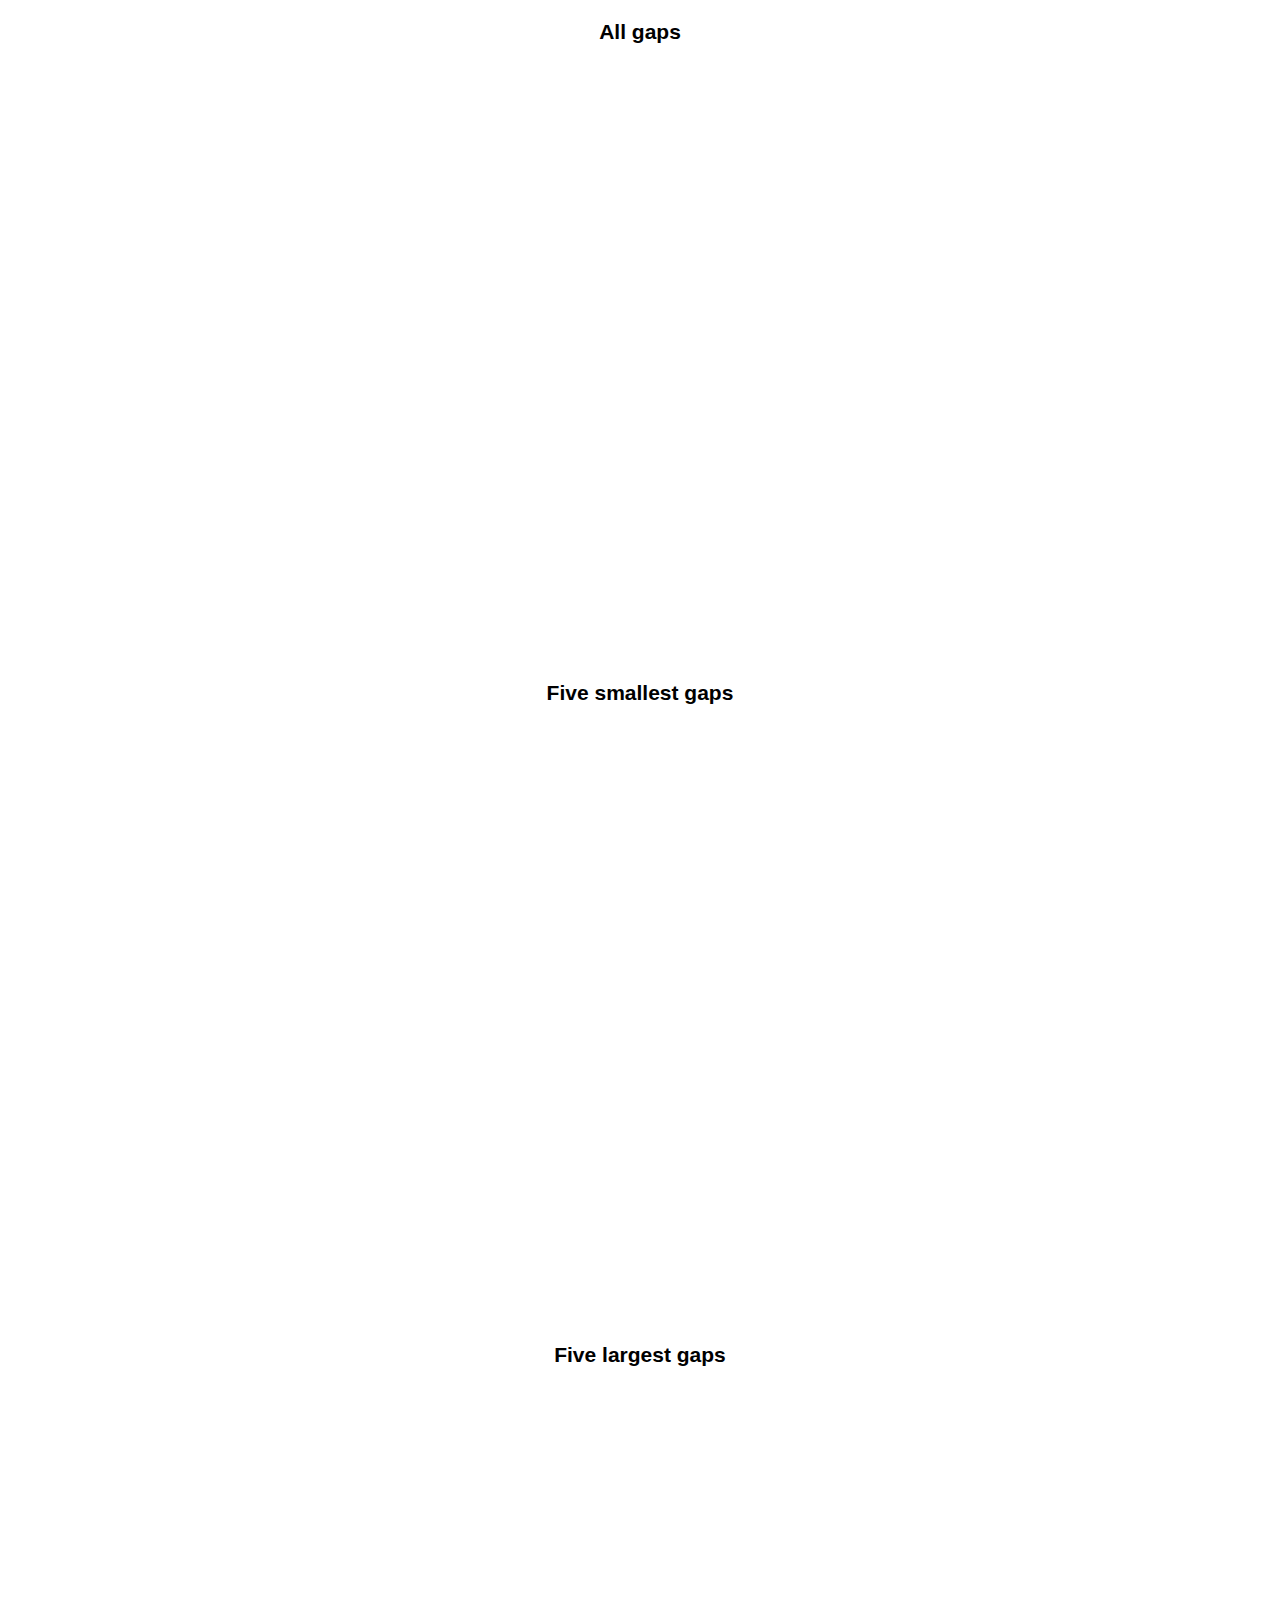
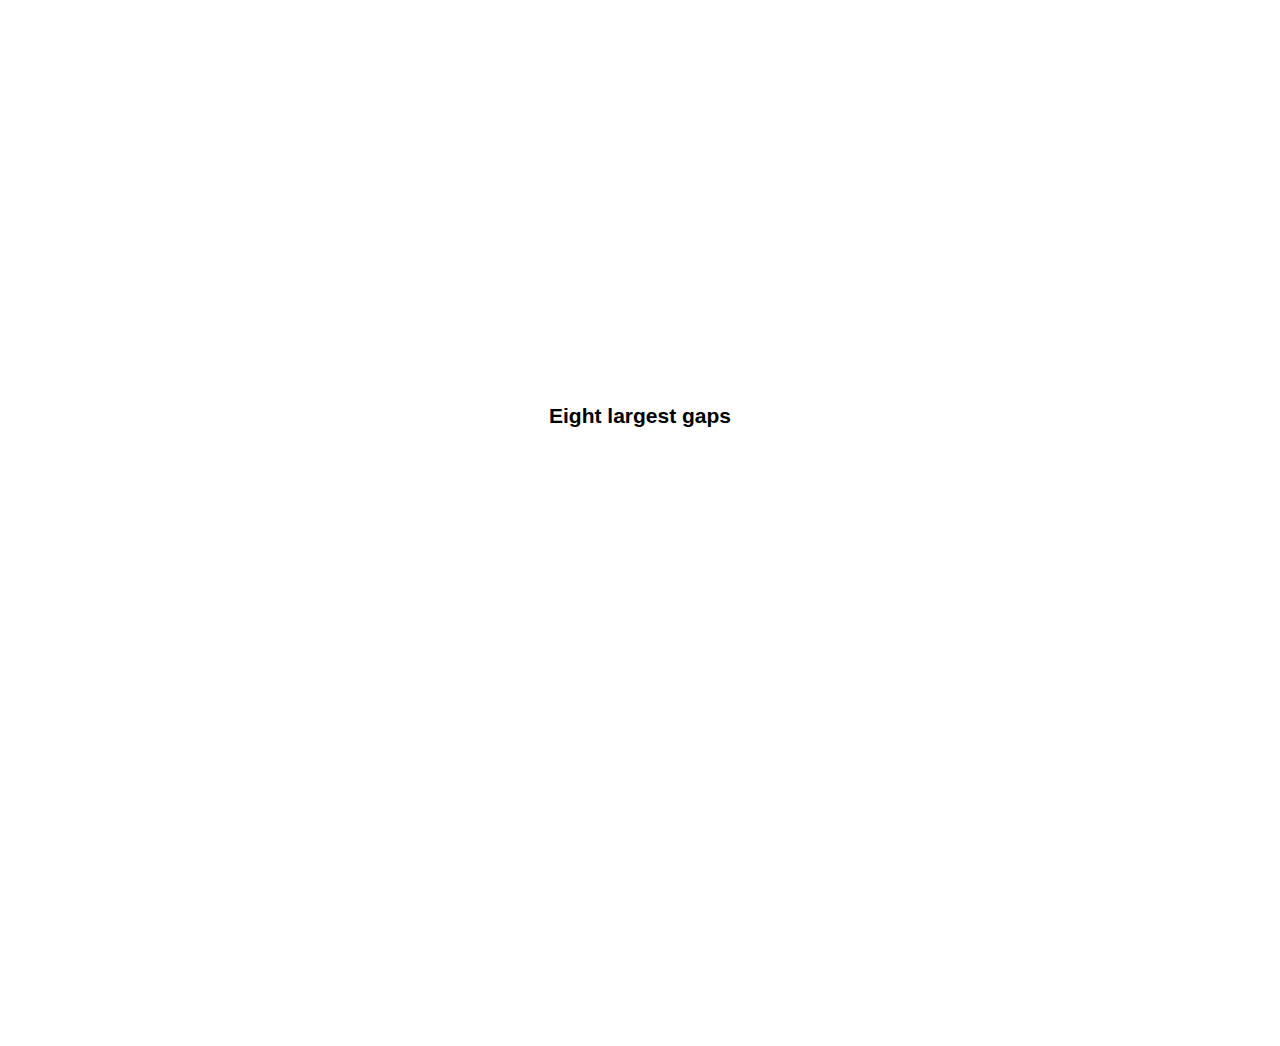
<file: index.html>
<!DOCTYPE html>
<html>
<head>
  <meta http-equiv="Content-Type" content="text/html;charset=utf-8"/>
  <title>Spider/Radar chart POC</title>
  <link rel="stylesheet" href="css/style.css">
</head>
<body>
  <div class="wrapper">
    <h2>All gaps</h2>
    <div id="chart-1" class="chart"></div>
    <ul id="legend-1" class="legend"></ul>
  </div>

  <div class="wrapper">
    <h2>Five smallest gaps</h2>
    <div id="chart-2" class="chart"></div>
    <ul id="legend-2" class="legend middle"></ul>
  </div>

  <div class="wrapper">
    <h2>Five largest gaps</h2>
    <div id="chart-3" class="chart"></div>
    <ul id="legend-3" class="legend middle"></ul>
  </div>

  <div class="wrapper">
    <h2>Eight largest gaps</h2>
    <div id="chart-4" class="chart"></div>
    <ul id="legend-4" class="legend middle"></ul>
  </div>

  <script src="https://code.jquery.com/jquery-1.11.1.min.js"></script>
  <script src="http://d3js.org/d3.v3.min.js"></script>
  <script src="js/radarchart.js"></script>
  <script src="js/app-v1.js"></script>

  <script src="https://spreadsheets.google.com/feeds/list/1GDKLm7dg87Q7UhkMnglFYE5dBF-5vkWV9mFGVG66WdE/default/public/values?alt=json-in-script&callback=buildSpiderChart"></script>

  <!-- script src="https://spreadsheets.google.com/feeds/list/0AoxeYfQueWyndFlvUHNTcUtJX0Zhd21yUlhtbTVBb1E/od6/public/values?alt=json-in-script&callback=buildSpiderChart"></script -->
</body>
</html>
</file>
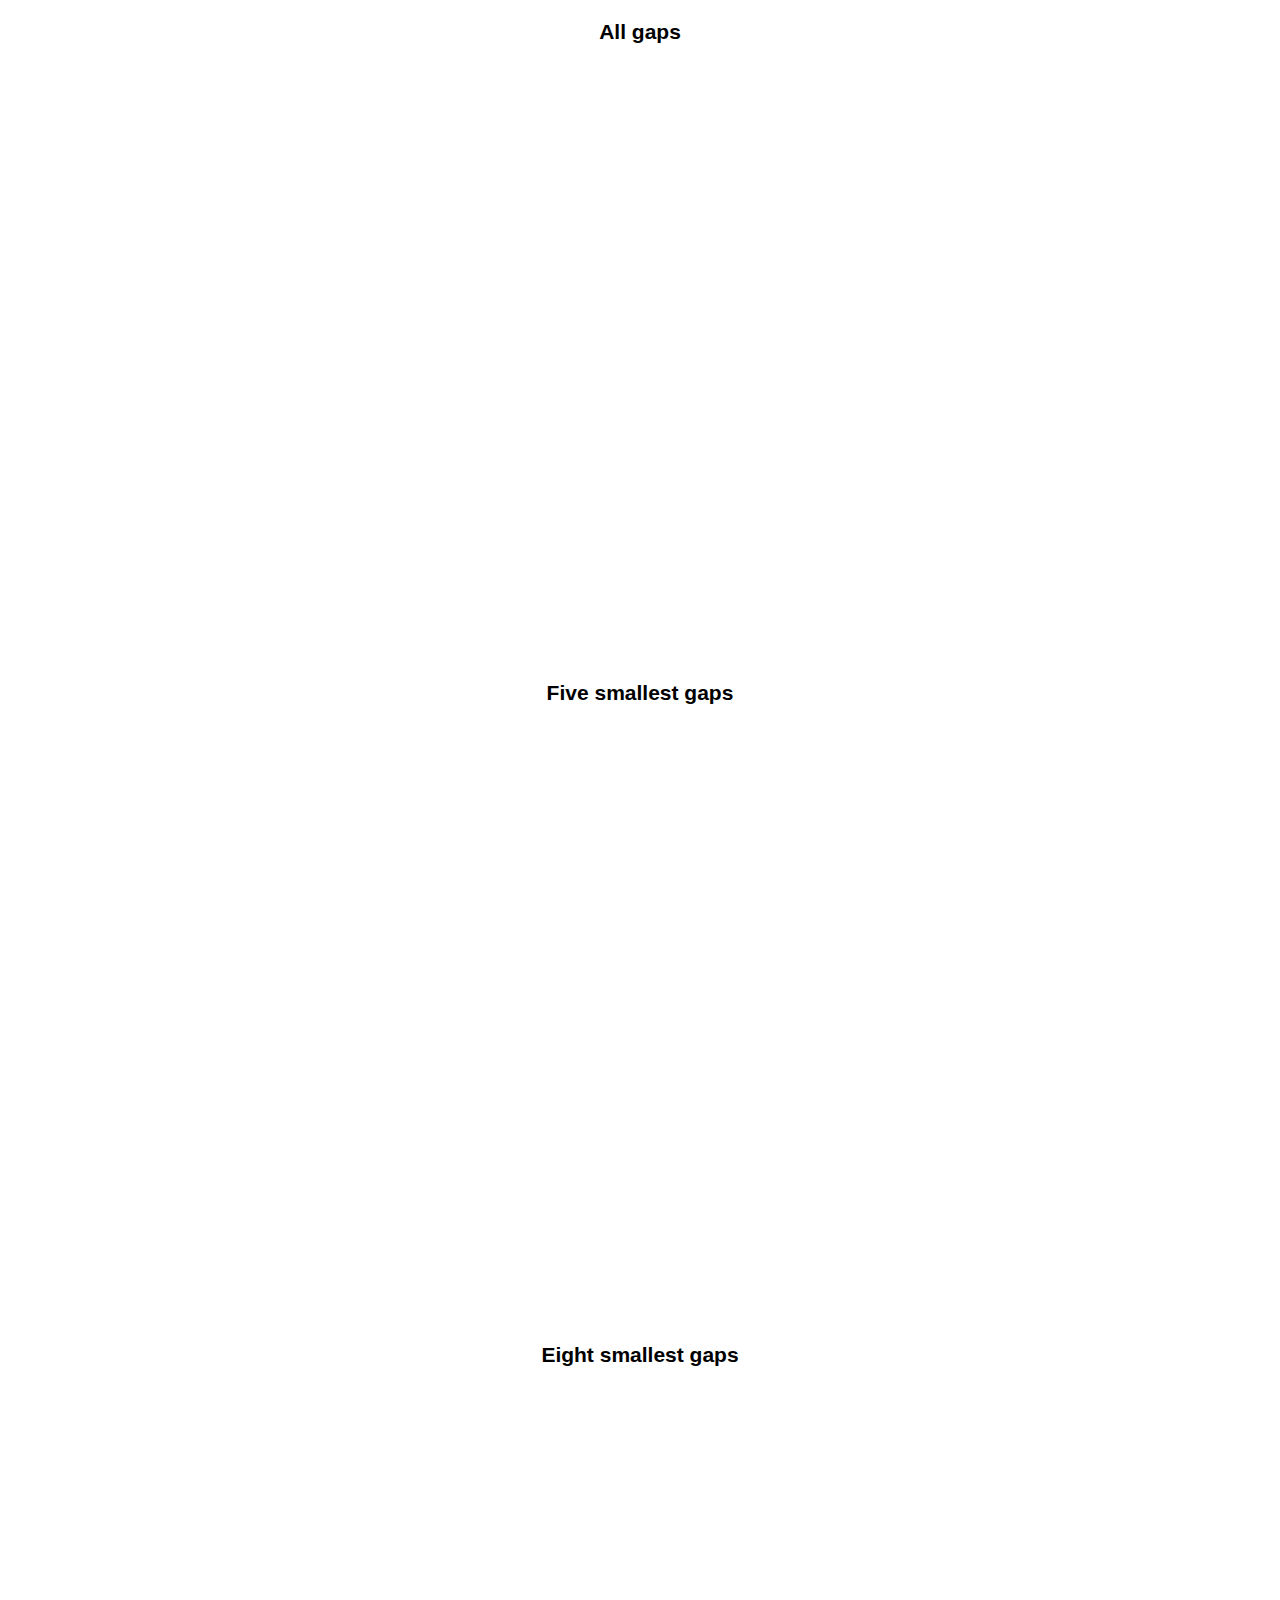
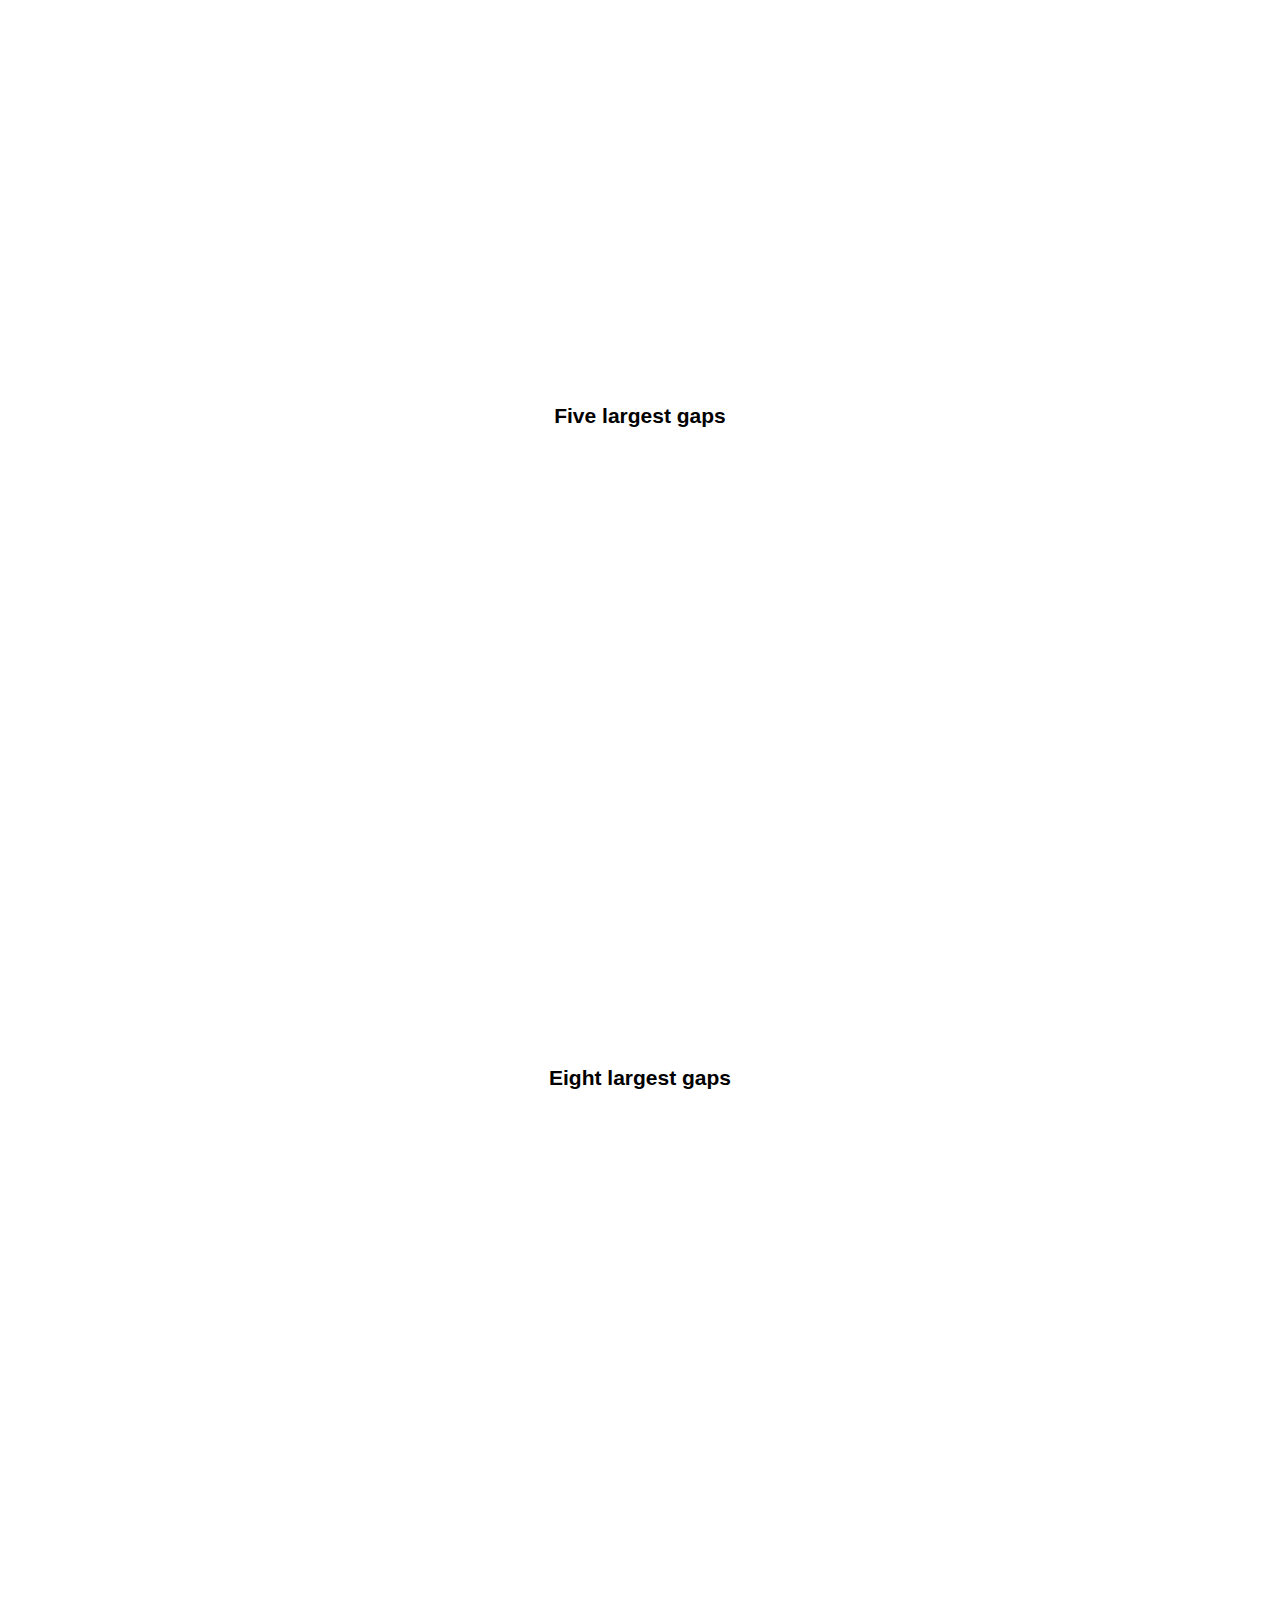
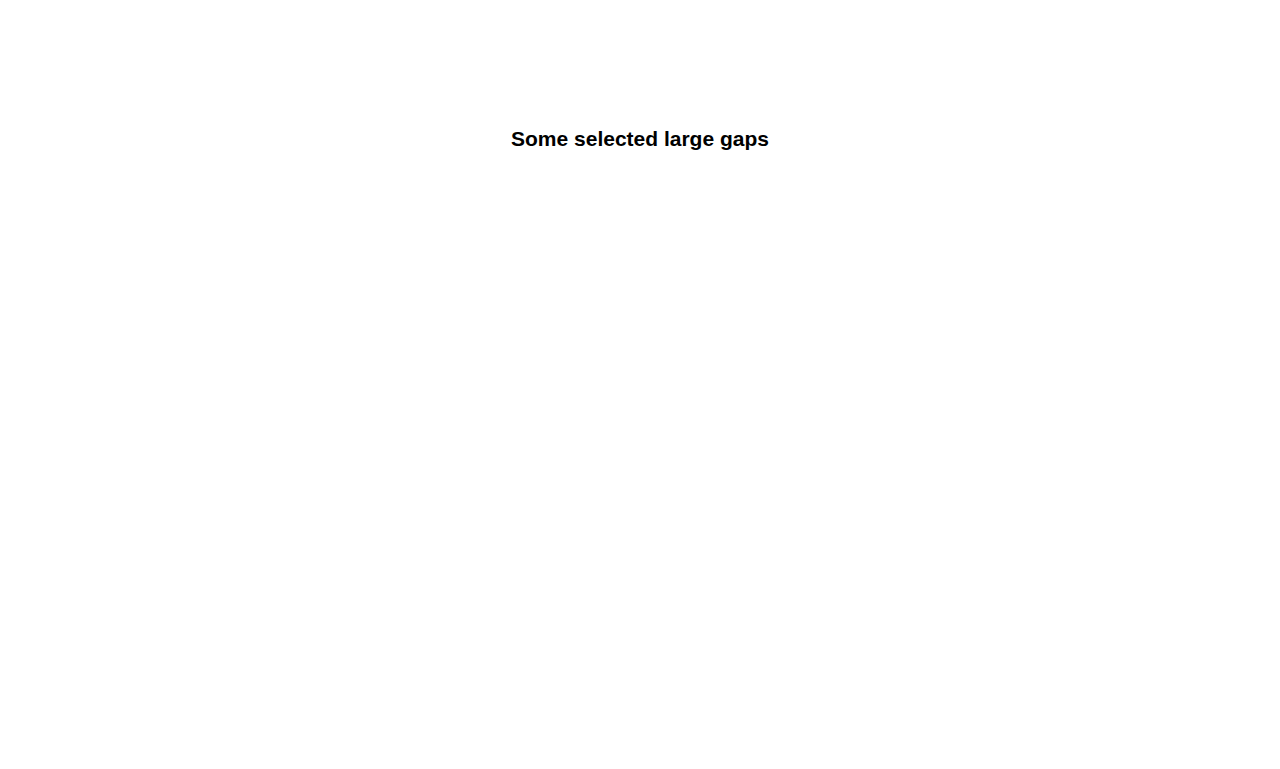
<file: cenium/index.html>
<!DOCTYPE html>
<html>
<head>
  <meta http-equiv="Content-Type" content="text/html;charset=utf-8"/>
  <title>Cenium Spiderchart</title>
  <link rel="stylesheet" href="../css/style.css">
</head>
<body>
  <div class="wrapper">
    <h2>All gaps</h2>
    <div id="chart-0" class="chart"></div>
    <ul id="legend-0" class="legend"></ul>
  </div>

  <div class="wrapper">
    <h2>Five smallest gaps</h2>
    <div id="chart-1" class="chart"></div>
    <ul id="legend-1" class="legend middle"></ul>
  </div>
  <div class="wrapper">
    <h2>Eight smallest gaps</h2>
    <div id="chart-2" class="chart"></div>
    <ul id="legend-2" class="legend middle"></ul>
  </div>

  <div class="wrapper">
    <h2>Five largest gaps</h2>
    <div id="chart-3" class="chart"></div>
    <ul id="legend-3" class="legend middle"></ul>
  </div>
  <div class="wrapper">
    <h2>Eight largest gaps</h2>
    <div id="chart-4" class="chart"></div>
    <ul id="legend-4" class="legend middle"></ul>
  </div>

  <div class="wrapper">
    <h2>Some selected large gaps</h2>
    <div id="chart-5" class="chart"></div>
    <ul id="legend-5" class="legend middle"></ul>
  </div>

  <script src="https://code.jquery.com/jquery-3.3.1.min.js"></script>
  <script src="http://d3js.org/d3.v3.min.js"></script>
  <script src="../js/radarchart.js"></script>
  <script src="./app.js"></script>
</body>
</html>
</file>
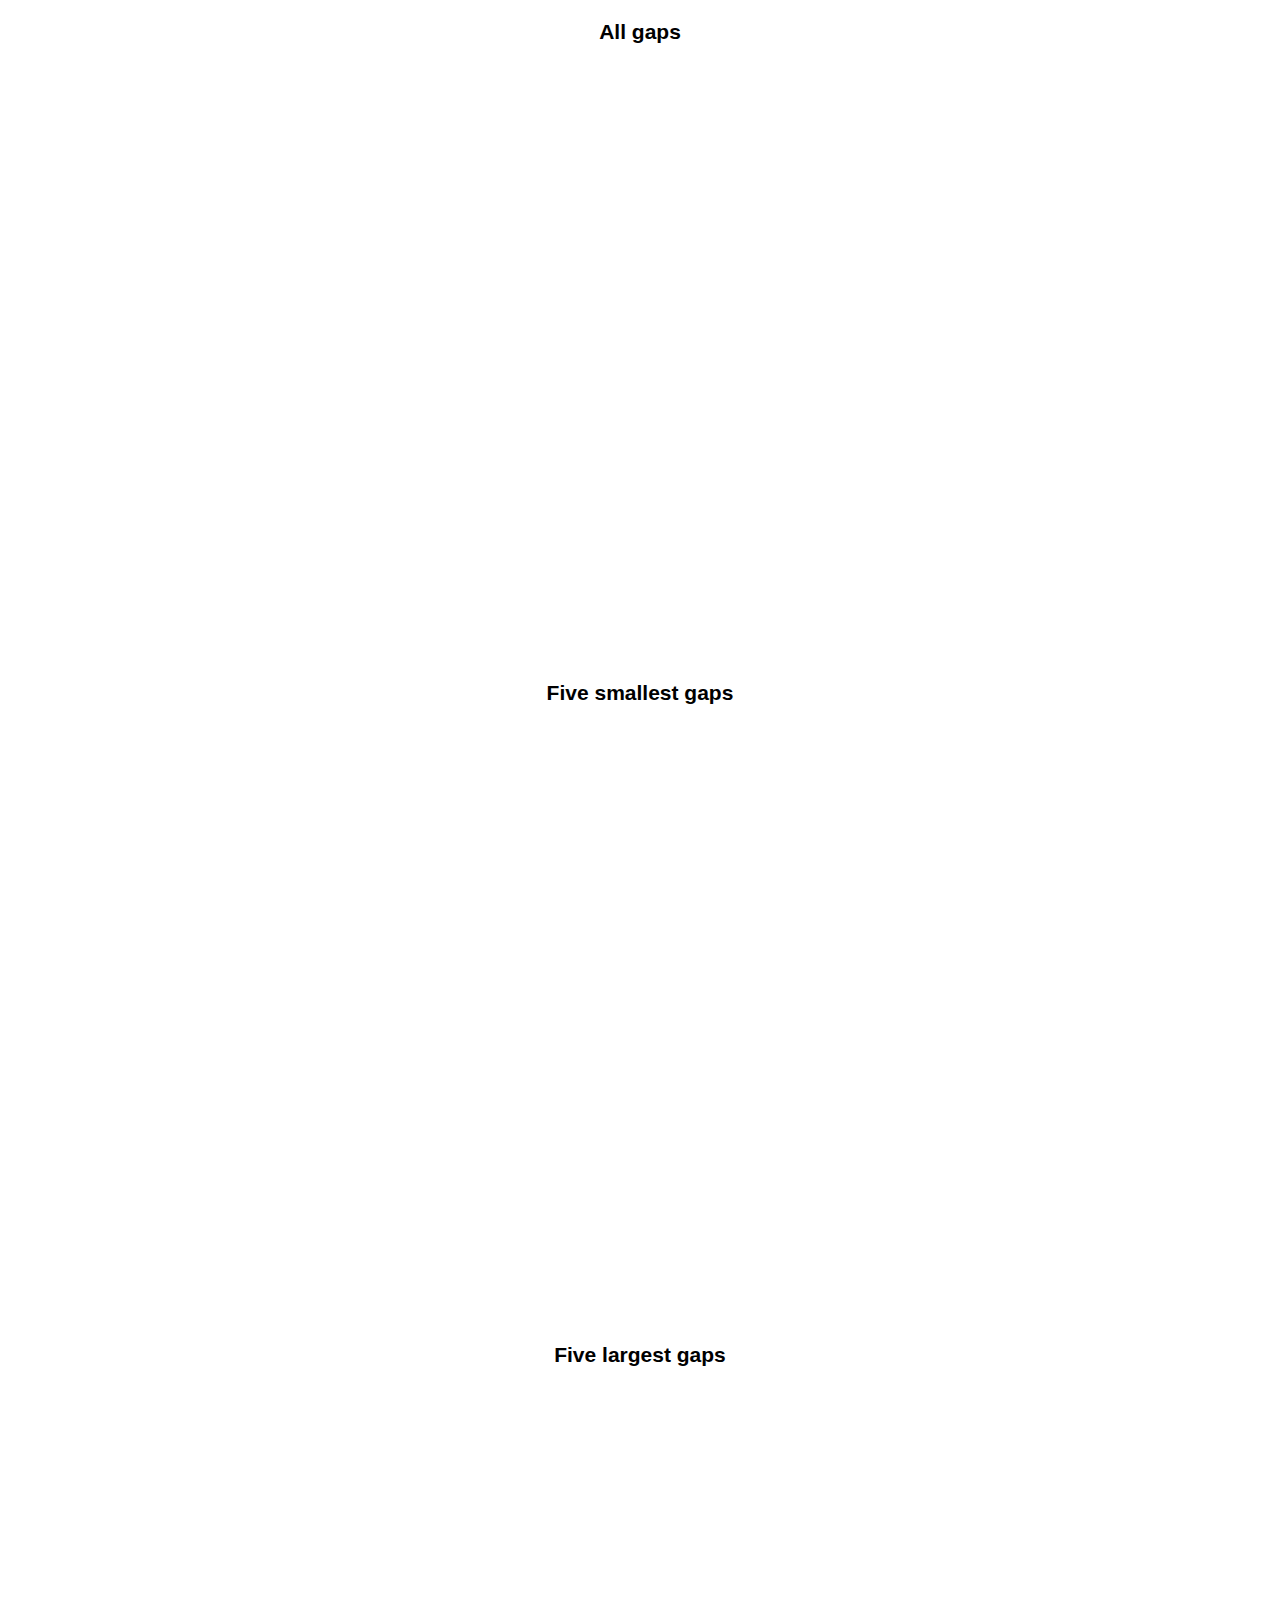
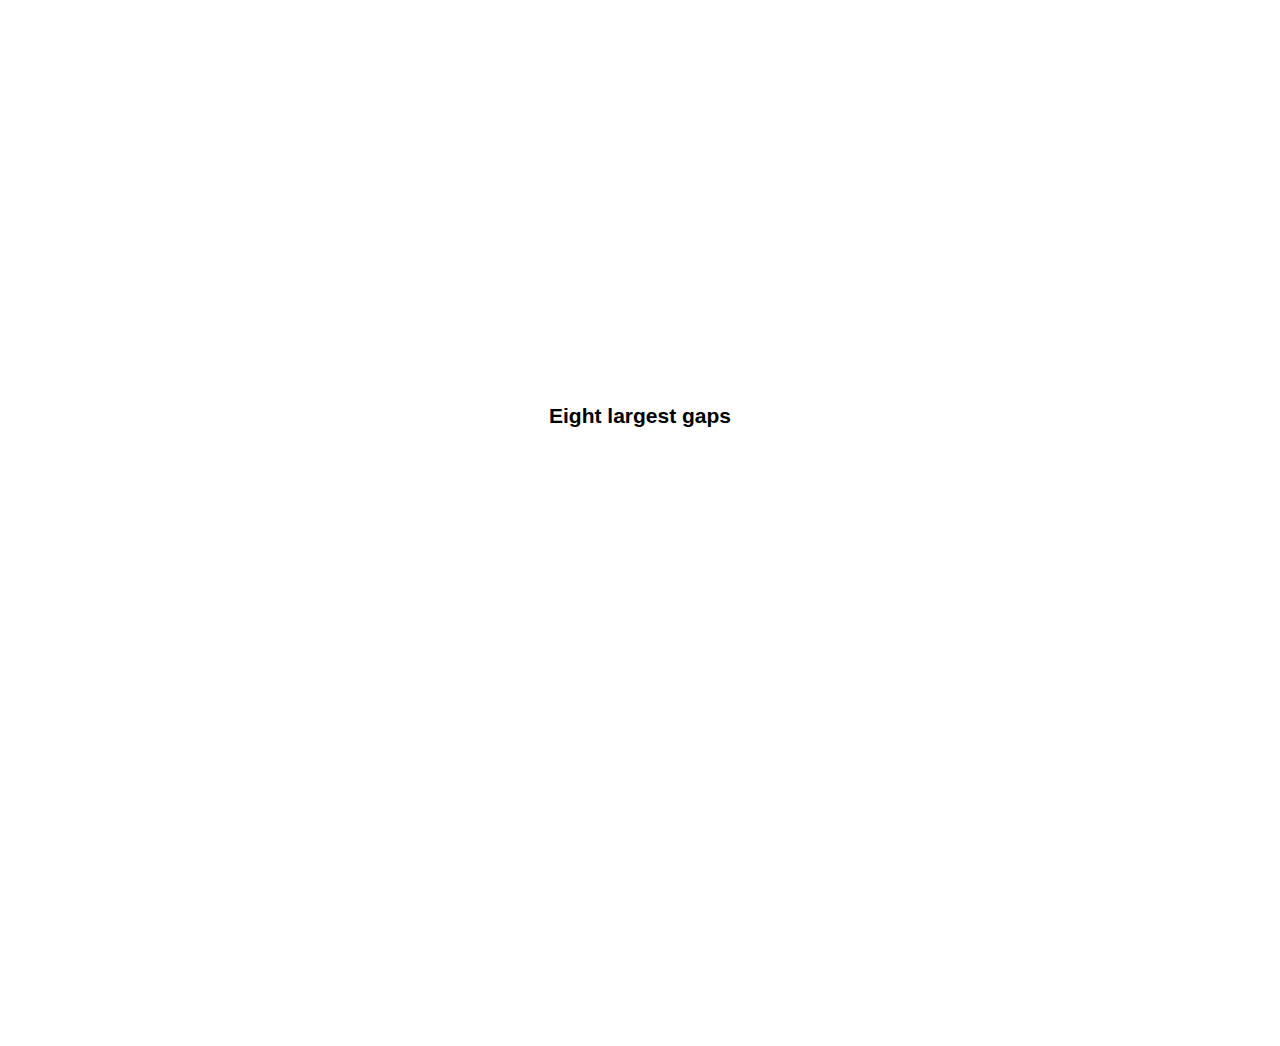
<file: dnvgl/index.html>
<!DOCTYPE html>
<html>
<head>
  <meta http-equiv="Content-Type" content="text/html;charset=utf-8"/>
  <title>DNVGL Spiderchart</title>
  <link rel="stylesheet" href="../css/style.css">
</head>
<body>
  <div class="wrapper">
    <h2>All gaps</h2>
    <div id="chart-1" class="chart"></div>
    <ul id="legend-1" class="legend"></ul>
  </div>

  <div class="wrapper">
    <h2>Five smallest gaps</h2>
    <div id="chart-2" class="chart"></div>
    <ul id="legend-2" class="legend middle"></ul>
  </div>

  <div class="wrapper">
    <h2>Five largest gaps</h2>
    <div id="chart-3" class="chart"></div>
    <ul id="legend-3" class="legend middle"></ul>
  </div>

  <div class="wrapper">
    <h2>Eight largest gaps</h2>
    <div id="chart-4" class="chart"></div>
    <ul id="legend-4" class="legend middle"></ul>
  </div>

  <script src="https://code.jquery.com/jquery-1.11.1.min.js"></script>
  <script src="http://d3js.org/d3.v3.min.js"></script>
  <script src="../js/radarchart.js"></script>
  <script src="../js/app-v3.js"></script>

  <script src="https://spreadsheets.google.com/feeds/list/1QIwaYrzT3xLF1wDLMCPG8ghb9Z91MfA3Ai8z89yfzo0/default/public/values?alt=json-in-script&callback=buildSpiderChart"></script>
</body>
</html>
</file>
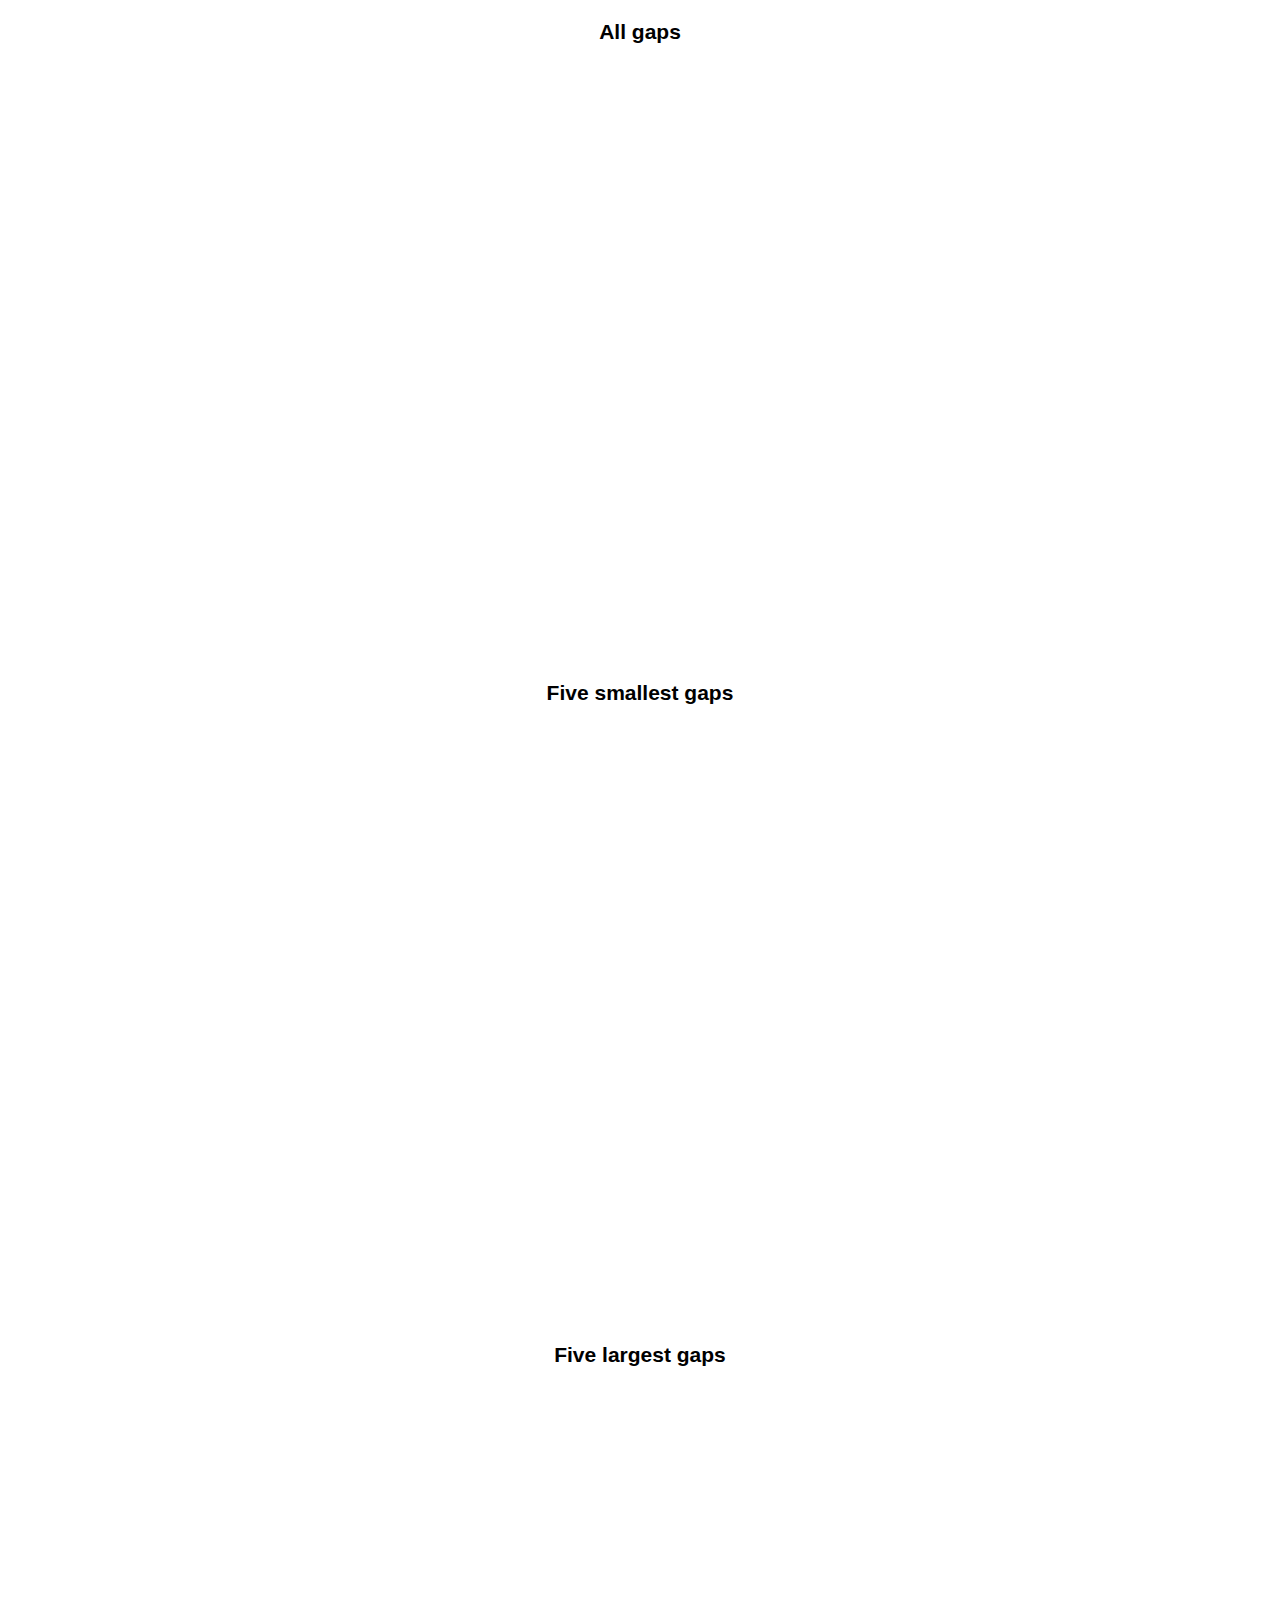
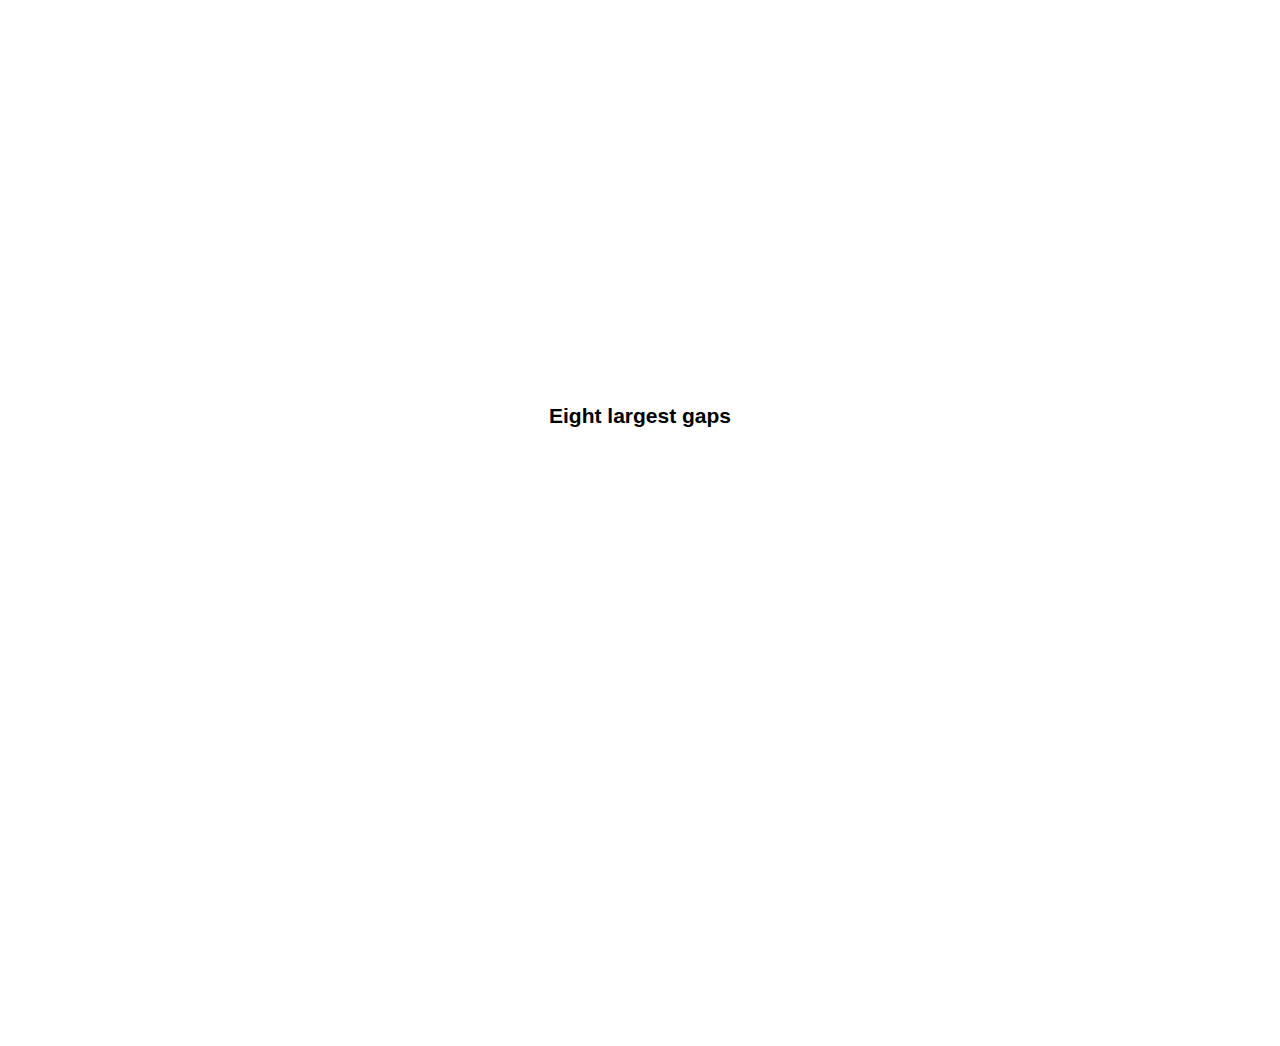
<file: evry/index.html>
<!DOCTYPE html>
<html>
<head>
  <meta http-equiv="Content-Type" content="text/html;charset=utf-8"/>
  <title>Evry</title>
  <link rel="stylesheet" href="../css/style.css">
</head>
<body>
  <div class="wrapper">
    <h2>All gaps</h2>
    <div id="chart-1" class="chart"></div>
    <ul id="legend-1" class="legend"></ul>
  </div>

  <div class="wrapper">
    <h2>Five smallest gaps</h2>
    <div id="chart-2" class="chart"></div>
    <ul id="legend-2" class="legend middle"></ul>
  </div>

  <div class="wrapper">
    <h2>Five largest gaps</h2>
    <div id="chart-3" class="chart"></div>
    <ul id="legend-3" class="legend middle"></ul>
  </div>

  <div class="wrapper">
    <h2>Eight largest gaps</h2>
    <div id="chart-4" class="chart"></div>
    <ul id="legend-4" class="legend middle"></ul>
  </div>

  <script src="https://code.jquery.com/jquery-1.11.1.min.js"></script>
  <script src="http://d3js.org/d3.v3.min.js"></script>
  <script src="../js/radarchart.js"></script>
  <script src="../js/app-v1.js"></script>

  <script src="https://spreadsheets.google.com/feeds/list/1G7Zy0YG60GdEaR9rq7up8jNC9FzkPQSceJPuItrRQ2w/default/public/values?alt=json-in-script&callback=buildSpiderChart"></script>
</body>
</html>
</file>
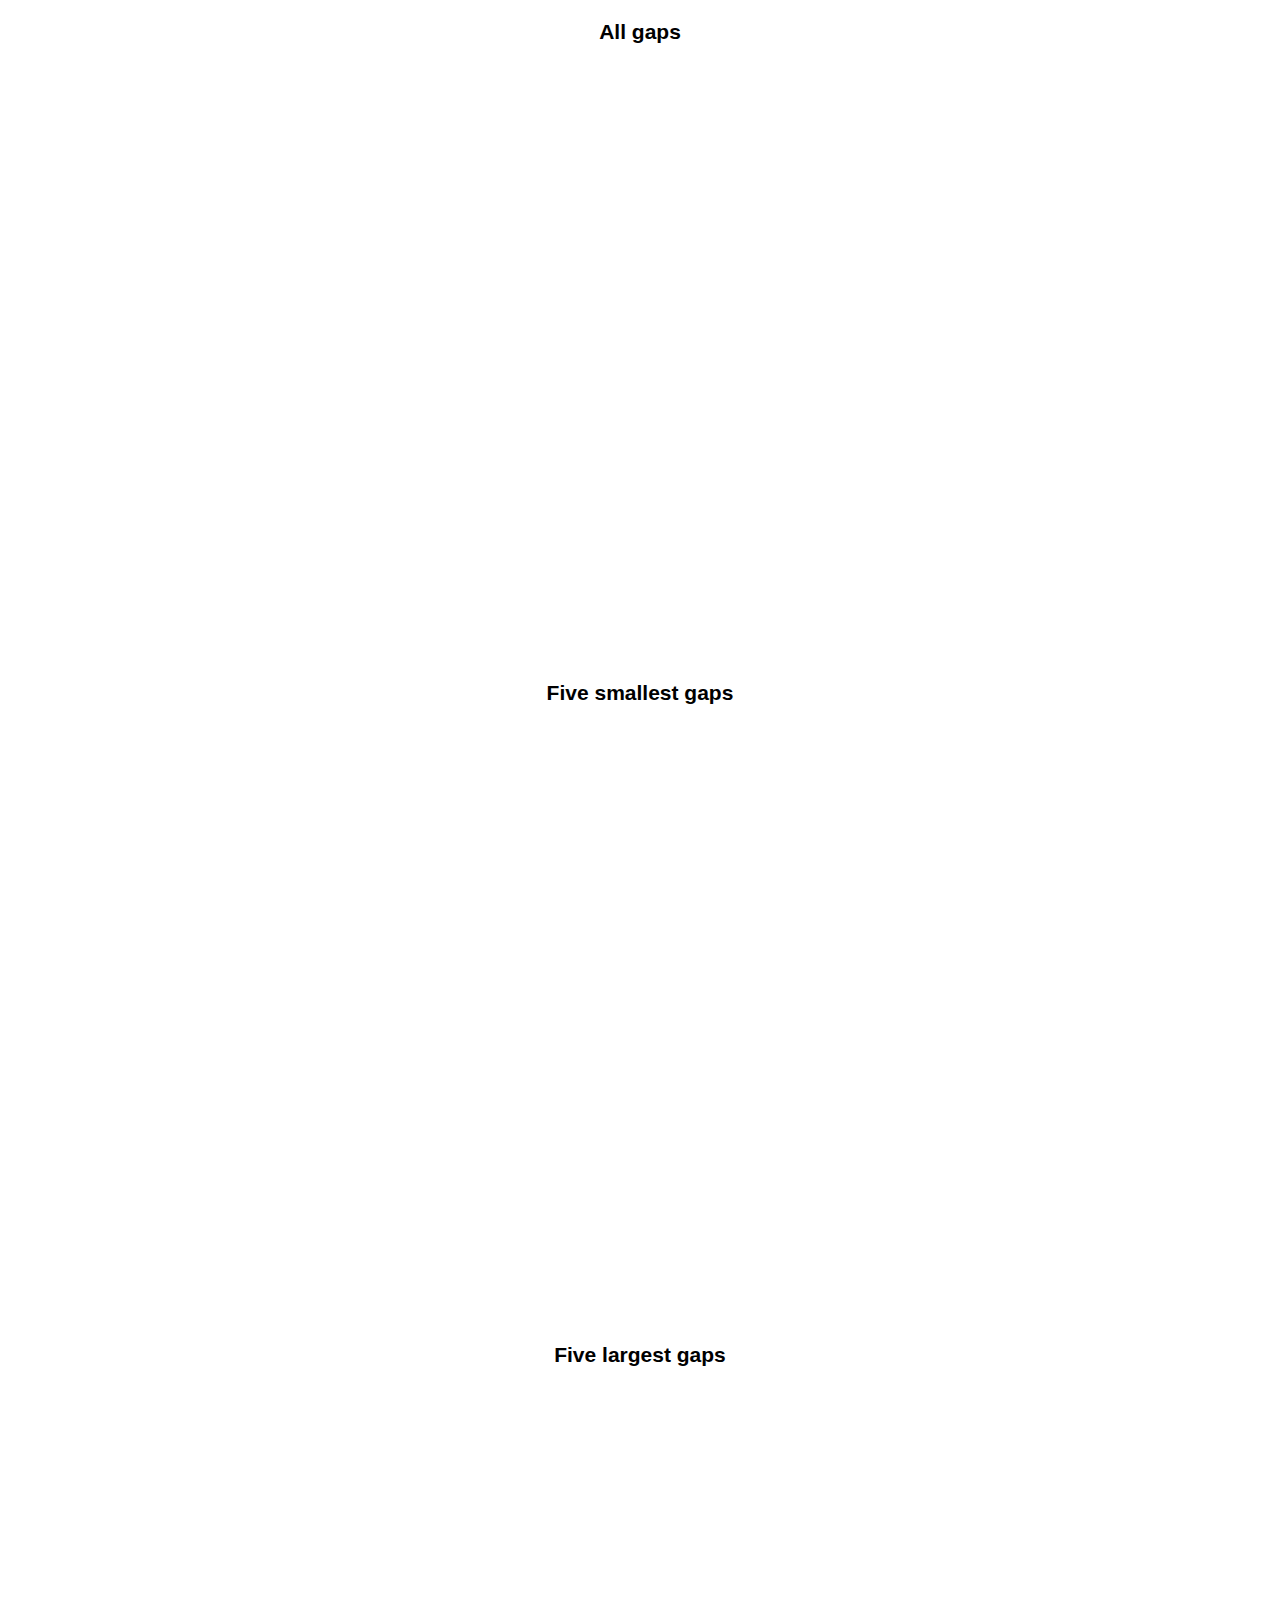
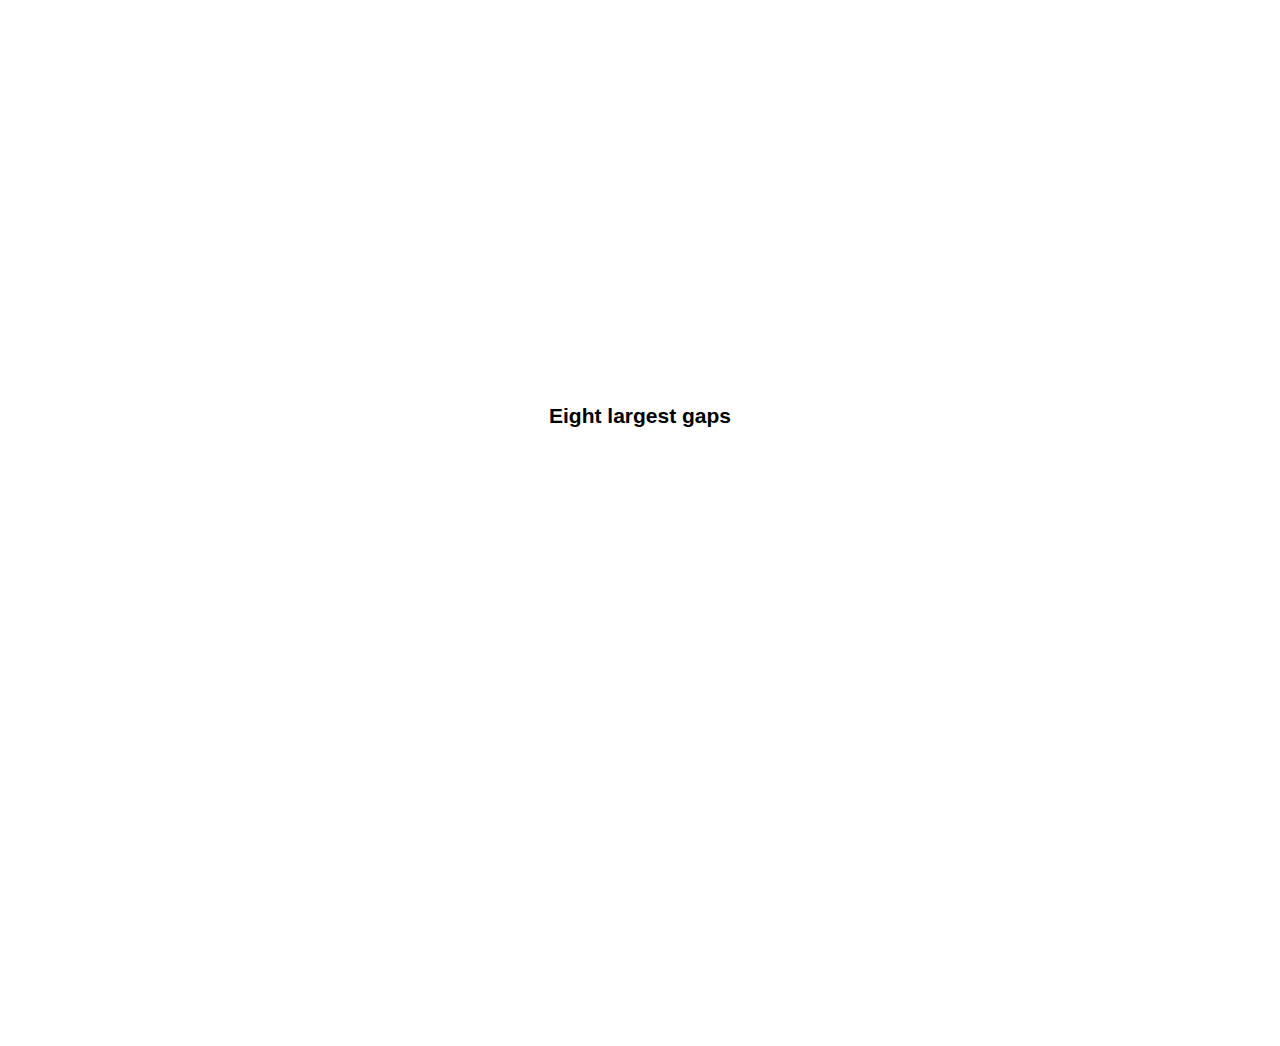
<file: implenia/index.html>
<!DOCTYPE html>
<html>
<head>
  <meta http-equiv="Content-Type" content="text/html;charset=utf-8"/>
  <title>Implenia Spiderchart</title>
  <link rel="stylesheet" href="../css/style.css">
</head>
<body>
  <div class="wrapper">
    <h2>All gaps</h2>
    <div id="chart-1" class="chart"></div>
    <ul id="legend-1" class="legend"></ul>
  </div>

  <div class="wrapper">
    <h2>Five smallest gaps</h2>
    <div id="chart-2" class="chart"></div>
    <ul id="legend-2" class="legend middle"></ul>
  </div>

  <div class="wrapper">
    <h2>Five largest gaps</h2>
    <div id="chart-3" class="chart"></div>
    <ul id="legend-3" class="legend middle"></ul>
  </div>

  <div class="wrapper">
    <h2>Eight largest gaps</h2>
    <div id="chart-4" class="chart"></div>
    <ul id="legend-4" class="legend middle"></ul>
  </div>

  <script src="https://code.jquery.com/jquery-1.11.1.min.js"></script>
  <script src="http://d3js.org/d3.v3.min.js"></script>
  <script src="../js/radarchart.js"></script>
  <script src="../js/app-v2.js"></script>

  <script src="https://spreadsheets.google.com/feeds/list/1ye4t3q9zNbFVmEdtihv38JIYA1CTMk3byimcU4ntDh4/default/public/values?alt=json-in-script&callback=buildSpiderChart"></script>

  <!-- <script src="https://spreadsheets.google.com/feeds/list/1GDKLm7dg87Q7UhkMnglFYE5dBF-5vkWV9mFGVG66WdE/default/public/values?alt=json-in-script&callback=buildSpiderChart"></script> -->
</body>
</html>
</file>
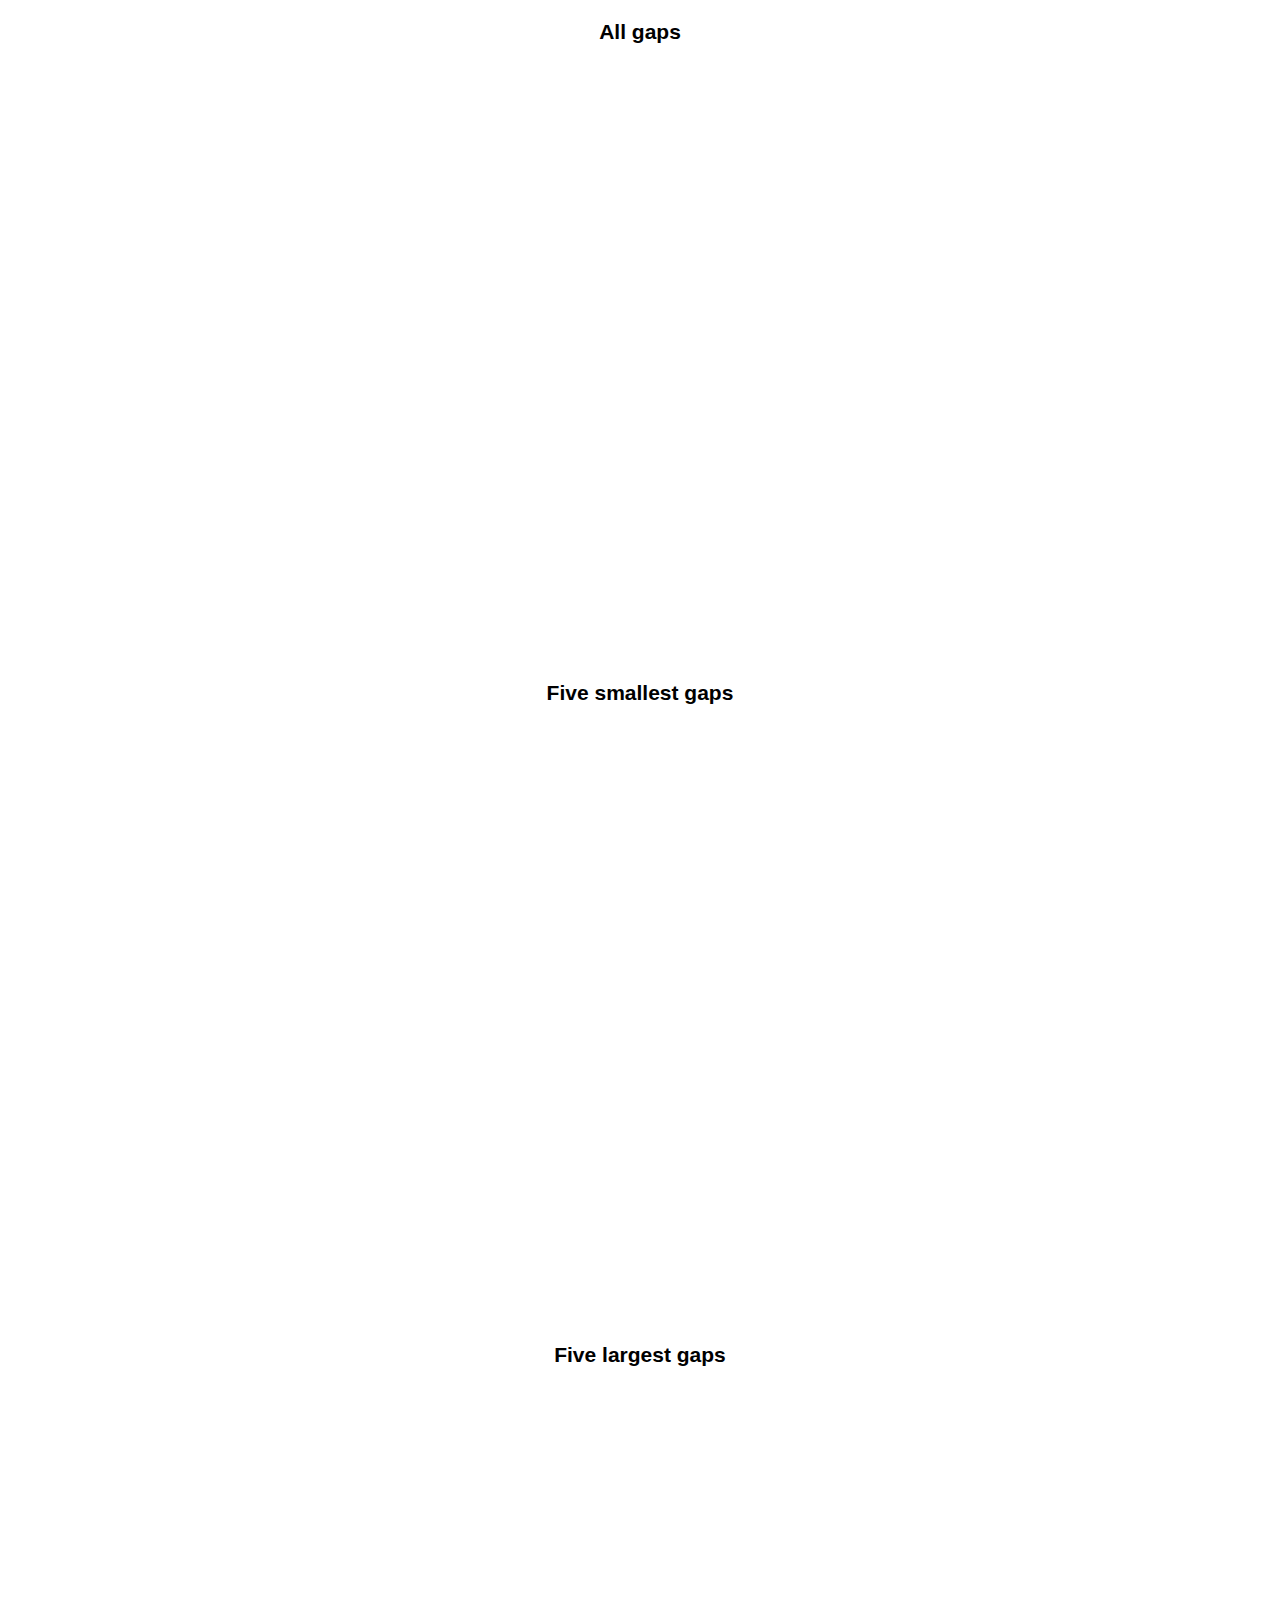
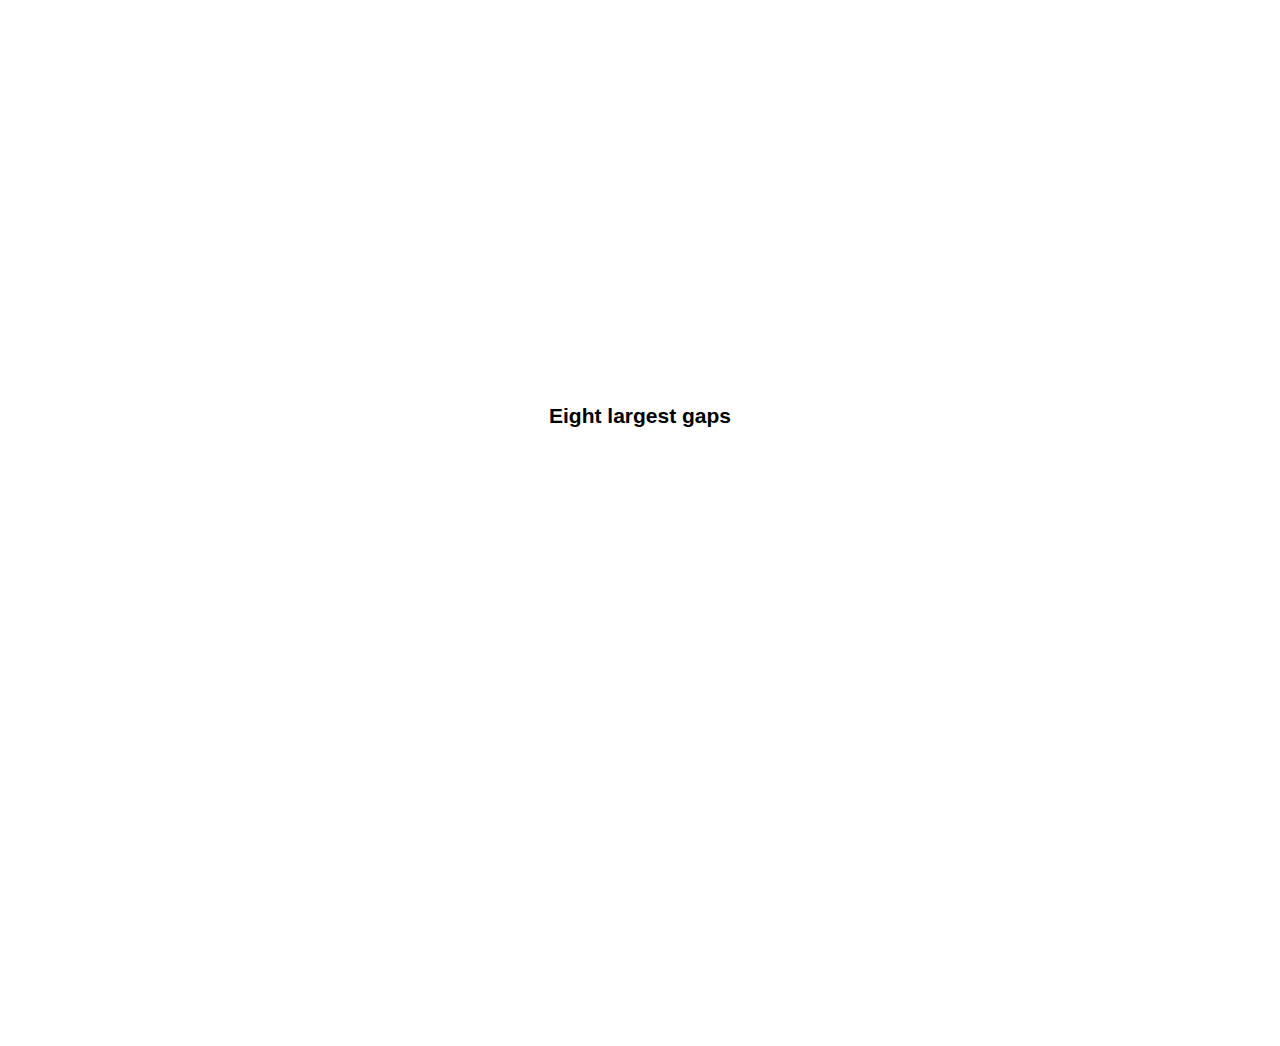
<file: stokke2/index.html>
<!DOCTYPE html>
<html>
<head>
  <meta http-equiv="Content-Type" content="text/html;charset=utf-8"/>
  <title>Stokke Supply Chain and Quality</title>
  <link rel="stylesheet" href="../css/style.css">
</head>
<body>
  <div class="wrapper">
    <h2>All gaps</h2>
    <div id="chart-1" class="chart"></div>
    <ul id="legend-1" class="legend"></ul>
  </div>

  <div class="wrapper">
    <h2>Five smallest gaps</h2>
    <div id="chart-2" class="chart"></div>
    <ul id="legend-2" class="legend middle"></ul>
  </div>

  <div class="wrapper">
    <h2>Five largest gaps</h2>
    <div id="chart-3" class="chart"></div>
    <ul id="legend-3" class="legend middle"></ul>
  </div>

  <div class="wrapper">
    <h2>Eight largest gaps</h2>
    <div id="chart-4" class="chart"></div>
    <ul id="legend-4" class="legend middle"></ul>
  </div>

  <script src="https://code.jquery.com/jquery-1.11.1.min.js"></script>
  <script src="http://d3js.org/d3.v3.min.js"></script>
  <script src="../js/radarchart.js"></script>
  <script src="../js/app-v2.js"></script>

  <script src="https://spreadsheets.google.com/feeds/list/1QjlVtUuXJeSJUeZFGAxh5XlILENheDDEM49JtmMHYC8/default/public/values?alt=json-in-script&callback=buildSpiderChart"></script>
</body>
</html>
</file>
<file: css/style.css>
body {
  margin: 0;
  font-family: "Helvetica Neue", Helvetica;
  font-size: 14px;
}

.wrapper {
  /*border: 1px solid green;*/
  position: relative;
  width: 100%;
  max-width: 1180px;
  margin: 20px auto 0;
}

.wrapper:after {
  content: " ";
  display: block;
  clear: both;
}

h2 {
  text-align: center;
}

.chart {
  /*border: 1px solid red;*/
  float: left;
  position: relative;
  width: 650px;
  height: 600px;
}

.legend {
  /*border: 1px solid blue;*/
  float: left;
  margin: 0 0 0 50px;
  padding: 0;
  width: 480px;
  list-style: none;
}

.legend.middle {
  margin-top: 150px;
}

.legend li {
  margin-top: 5px;
  font-size: 15px;
}
</file>
